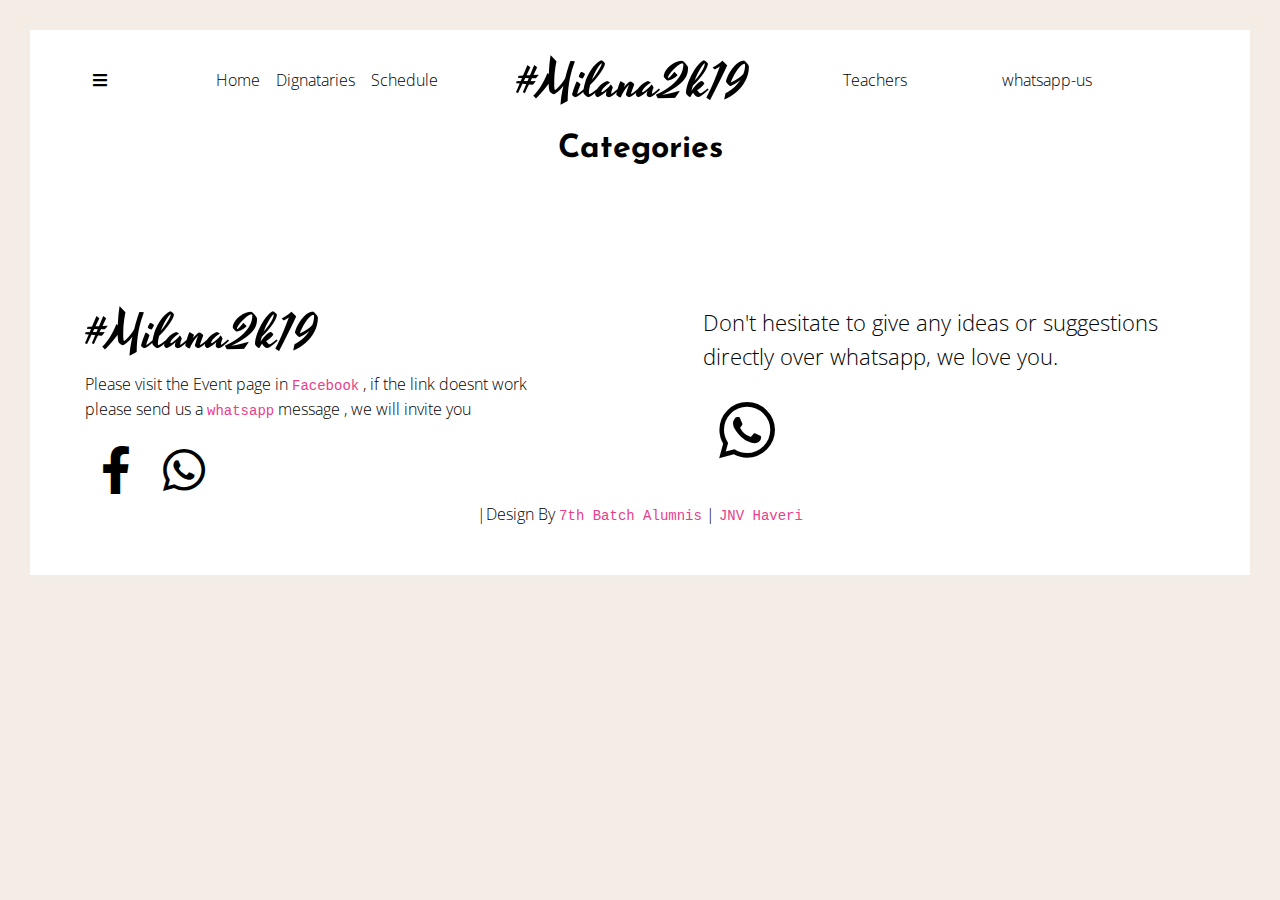
<file: categories/index.html>
<!DOCTYPE html>
<html lang="en-us">   <head>
    <meta charset="utf-8">
    <meta http-equiv="X-UA-Compatible" content="IE=edge">
    <title> Categories </title>
    <meta name="description" content="#milana2k19">
    <meta name="keywords" content="">
    <meta name="viewport" content="width=device-width, initial-scale=1, shrink-to-fit=no">
    
    <link rel="stylesheet" href="https://jnvhaveri.github.io/vendor/bootstrap/bootstrap.min.css" >
    <link rel="stylesheet" href="https://jnvhaveri.github.io/vendor/select2/select2.min.css" >
    
    
    <link rel="stylesheet" href="https://jnvhaveri.github.io/css/featherlight.min.css" >
    <link rel="stylesheet" href="https://jnvhaveri.github.io/css/tempusdominus-bootstrap-4.min.css" >
    <link rel="stylesheet" href="https://jnvhaveri.github.io/css/brands.css" >

    
    <link rel="stylesheet" href="https://fonts.googleapis.com/css?family=Open+Sans:300,400,700|Josefin+Sans:300,400,700">
    <link rel="stylesheet" href="https://jnvhaveri.github.io/css/all.css"  integrity="sha384-50oBUHEmvpQ+1lW4y57PTFmhCaXp0ML5d60M1M7uH2+nqUivzIebhndOJK28anvf" crossorigin="anonymous">

    
    <link rel="stylesheet" href="https://jnvhaveri.github.io/css/style.min.css" >

    
    <script src="https://jnvhaveri.github.io/js/modernizr.js" ></script>
</head><body> <div id="side-nav" class="sidenav">
        <a href="javascript:void(0)" id="side-nav-close">&times;</a>

        <div class="sidenav-content">
            <p>
                Kuncen WB1, Wirobrajan 10010, DIY
            </p>
            <p>
                <span class="fs-16 primary-color">(+68) 120034509</span>
            </p>
            <p>info@yourdomain.com</p>
        </div>
    </div>	<div id="side-search" class="sidenav">
        <a href="javascript:void(0)" id="side-search-close">&times;</a>
        <div class="sidenav-content">
            <form action="">

                <div class="input-group md-form form-sm form-2 pl-0">
                  <input class="form-control my-0 py-1 red-border" type="text" placeholder="Search" aria-label="Search">
                  <div class="input-group-append">
                    <button class="input-group-text red lighten-3" id="basic-text1">
                        <i class="fas fa-search text-grey" aria-hidden="true"></i>
                    </button>
                  </div>
                </div>

            </form>
        </div>


    </div>	<div id="canvas-overlay"></div>
        <div class="boxed-page">
            <nav id="navbar-header" class="navbar navbar-expand-lg">
        <div class="container">
            <a class="navbar-brand navbar-brand-center d-flex align-items-center p-0 only-mobile" href='https://jnvhaveri.github.io/'>
                <img src="https://jnvhaveri.github.io/img/logo.png" alt="logo">
            </a>
            <button class="navbar-toggler" type="button" data-toggle="collapse" data-target="#navbarSupportedContent" aria-controls="navbarSupportedContent" aria-expanded="false" aria-label="Toggle navigation">
                <span class="fa fa-bars"></span>
            </button>

            <div class="collapse navbar-collapse justify-content-between" id="navbarSupportedContent">
                <ul class="navbar-nav d-flex justify-content-between">
                    <li class="nav-item only-desktop">
                        <a class="nav-link" id="side-nav-open" href="#">
                            <span class="fa fa-bars"></span>
                        </a>
                    </li>
                    <div class="d-flex flex-lg-row flex-column">
                        <li class="nav-item active">
                            <a class="nav-link" href="https://jnvhaveri.github.io/">Home <span class="sr-only">(current)</span></a>
                        </li>
                        <li class="nav-item">
                            <a class="nav-link" href="https://jnvhaveri.github.io/#gtco-team">Dignataries</a>
                        </li>
                        <li class="nav-item active">
                            <a class="nav-link" href="https://jnvhaveri.github.io/#gtco-menu">Schedule</a>
                        </li>
                        
                            
                            
                              
                              
                            
                        
                    </div>
                </ul>

                <a class="navbar-brand navbar-brand-center d-flex align-items-center only-desktop" href="#">
                    <img src="https://jnvhaveri.github.io/img/logo.png" alt="">
                </a>
                <ul class="navbar-nav d-flex justify-content-between">
                    <div class="d-flex flex-lg-row flex-column">
                        <li class="nav-item">
                            <a class="nav-link" href="https://jnvhaveri.github.io/#gtco-teachers">Teachers</a>
                        </li>

                    </div>

                    <div class="d-flex flex-lg-row flex-column">
                        <li class="nav-item">
                            <a class="nav-link" href="https://jnvhaveri.github.io/#gtco-footer">whatsapp-us</a>
                        </li>

                    </div>
                    <li class="nav-item">
                        <a id="side-search-open" class="nav-link" href="#">
                            <span class="lnr lnr-magnifier"></span>
                        </a>
                    </li>
                </ul>
            </div>
        </div>
    </nav>

<section class="container">
        <h2 class="text-center">Categories</h2>
    
            
        
</section>
<footer id="gtco-footer" class="mastfoot pb-5 bg-white section-padding pb-0">
    <div class="inner container">
         <div class="row">
         	<div class="col-lg-6">
         		<div class="footer-widget pr-lg-5 pr-0">
         			<img src="https://jnvhaveri.github.io/img/logo.png" class="img-fluid footer-logo mb-3" alt="">
	         		<p>Please visit the Event page in <code>Facebook</code> , if the link doesnt work please send us a <code>whatsapp</code> message , we will invite you</p>
	         		<nav class="nav nav-mastfoot justify-content-start">
		                <a class="nav-link" href="https://www.facebook.com/events/1020179551659127/">
		                	<i class="fab fa-facebook-f fa-3x"></i>
		                </a>
						<a class="nav-link" href="https://wa.me/917019312865?text=hi%20milana2k19%20team">
							<i class="fab fa-whatsapp fa-3x"></i>
		                </a>
		            </nav>
         		</div>
         	</div>
				 <div class="col-lg-6">
					 <div class="footer-widget pl-lg-5 pl-0">
						 <p style="font-size:140%">Don't hesitate to give any ideas or suggestions directly over whatsapp, we love you.</p>
						 
						 
						 <nav class="nav nav-mastfoot justify-content-start">
							 
								 
							 
							 <a class="nav-link" href="https://wa.me/917019312865?text=hi%20milana2k19%20team">
								 <i class="fab fa-whatsapp fa-4x"></i>
							 </a>
						 </nav>
					 </div>


         	
         		
         			
	         		
		                
		                
		                
		                
		                
		                
		                
		              
         		
         		
         	

         	
         		
         			
	         		
	         		
						
							
						
						
					
         		
         		
         	</div>
         	<div class="col-md-12 d-flex align-items-center">
         		<p class="mx-auto text-center mb-0"> |Design By  <code>7th Batch Alumnis</code> |  <code>JNV Haveri</code></p>
         	</div>
            
        </div>
    </div>
</footer>	
</div>
</div>
	
	<script src="https://jnvhaveri.github.io/js/jquery.min.js"></script>
	<script src="https://jnvhaveri.github.io/js/moment.min.js"></script>
	<script src="https://jnvhaveri.github.io/vendor/bootstrap/popper.min.js"></script>
	<script src="https://jnvhaveri.github.io/vendor/bootstrap/bootstrap.min.js"></script>
	<script src="https://jnvhaveri.github.io/vendor/select2/select2.min.js"></script>
	<script src="https://jnvhaveri.github.io/vendor/owlcarousel/owl.carousel.min.js"></script>
	<script src="https://jnvhaveri.github.io/js/featherlight.min.js" ></script>
	<script src="https://jnvhaveri.github.io/vendor/stellar/jquery.stellar.js" type="text/javascript" charset="utf-8"></script>
	<script src="https://jnvhaveri.github.io/js/tempusdominus-bootstrap-4.min.js" ></script>
	
	
	
		
	
	
	</body>
</html>
</file>
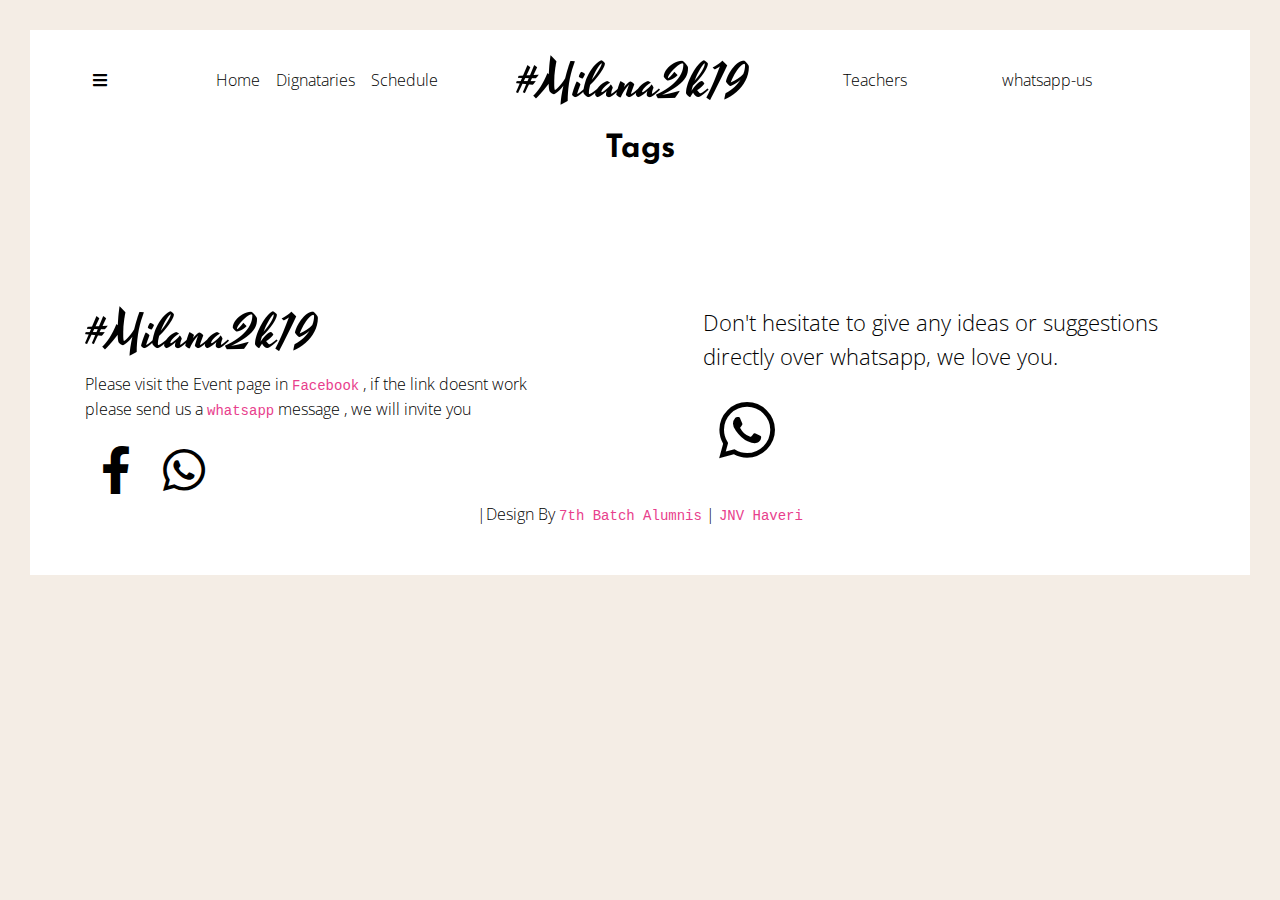
<file: tags/index.html>
<!DOCTYPE html>
<html lang="en-us">   <head>
    <meta charset="utf-8">
    <meta http-equiv="X-UA-Compatible" content="IE=edge">
    <title> Tags </title>
    <meta name="description" content="#milana2k19">
    <meta name="keywords" content="">
    <meta name="viewport" content="width=device-width, initial-scale=1, shrink-to-fit=no">
    
    <link rel="stylesheet" href="https://jnvhaveri.github.io/vendor/bootstrap/bootstrap.min.css" >
    <link rel="stylesheet" href="https://jnvhaveri.github.io/vendor/select2/select2.min.css" >
    
    
    <link rel="stylesheet" href="https://jnvhaveri.github.io/css/featherlight.min.css" >
    <link rel="stylesheet" href="https://jnvhaveri.github.io/css/tempusdominus-bootstrap-4.min.css" >
    <link rel="stylesheet" href="https://jnvhaveri.github.io/css/brands.css" >

    
    <link rel="stylesheet" href="https://fonts.googleapis.com/css?family=Open+Sans:300,400,700|Josefin+Sans:300,400,700">
    <link rel="stylesheet" href="https://jnvhaveri.github.io/css/all.css"  integrity="sha384-50oBUHEmvpQ+1lW4y57PTFmhCaXp0ML5d60M1M7uH2+nqUivzIebhndOJK28anvf" crossorigin="anonymous">

    
    <link rel="stylesheet" href="https://jnvhaveri.github.io/css/style.min.css" >

    
    <script src="https://jnvhaveri.github.io/js/modernizr.js" ></script>
</head><body> <div id="side-nav" class="sidenav">
        <a href="javascript:void(0)" id="side-nav-close">&times;</a>

        <div class="sidenav-content">
            <p>
                Kuncen WB1, Wirobrajan 10010, DIY
            </p>
            <p>
                <span class="fs-16 primary-color">(+68) 120034509</span>
            </p>
            <p>info@yourdomain.com</p>
        </div>
    </div>	<div id="side-search" class="sidenav">
        <a href="javascript:void(0)" id="side-search-close">&times;</a>
        <div class="sidenav-content">
            <form action="">

                <div class="input-group md-form form-sm form-2 pl-0">
                  <input class="form-control my-0 py-1 red-border" type="text" placeholder="Search" aria-label="Search">
                  <div class="input-group-append">
                    <button class="input-group-text red lighten-3" id="basic-text1">
                        <i class="fas fa-search text-grey" aria-hidden="true"></i>
                    </button>
                  </div>
                </div>

            </form>
        </div>


    </div>	<div id="canvas-overlay"></div>
        <div class="boxed-page">
            <nav id="navbar-header" class="navbar navbar-expand-lg">
        <div class="container">
            <a class="navbar-brand navbar-brand-center d-flex align-items-center p-0 only-mobile" href='https://jnvhaveri.github.io/'>
                <img src="https://jnvhaveri.github.io/img/logo.png" alt="logo">
            </a>
            <button class="navbar-toggler" type="button" data-toggle="collapse" data-target="#navbarSupportedContent" aria-controls="navbarSupportedContent" aria-expanded="false" aria-label="Toggle navigation">
                <span class="fa fa-bars"></span>
            </button>

            <div class="collapse navbar-collapse justify-content-between" id="navbarSupportedContent">
                <ul class="navbar-nav d-flex justify-content-between">
                    <li class="nav-item only-desktop">
                        <a class="nav-link" id="side-nav-open" href="#">
                            <span class="fa fa-bars"></span>
                        </a>
                    </li>
                    <div class="d-flex flex-lg-row flex-column">
                        <li class="nav-item active">
                            <a class="nav-link" href="https://jnvhaveri.github.io/">Home <span class="sr-only">(current)</span></a>
                        </li>
                        <li class="nav-item">
                            <a class="nav-link" href="https://jnvhaveri.github.io/#gtco-team">Dignataries</a>
                        </li>
                        <li class="nav-item active">
                            <a class="nav-link" href="https://jnvhaveri.github.io/#gtco-menu">Schedule</a>
                        </li>
                        
                            
                            
                              
                              
                            
                        
                    </div>
                </ul>

                <a class="navbar-brand navbar-brand-center d-flex align-items-center only-desktop" href="#">
                    <img src="https://jnvhaveri.github.io/img/logo.png" alt="">
                </a>
                <ul class="navbar-nav d-flex justify-content-between">
                    <div class="d-flex flex-lg-row flex-column">
                        <li class="nav-item">
                            <a class="nav-link" href="https://jnvhaveri.github.io/#gtco-teachers">Teachers</a>
                        </li>

                    </div>

                    <div class="d-flex flex-lg-row flex-column">
                        <li class="nav-item">
                            <a class="nav-link" href="https://jnvhaveri.github.io/#gtco-footer">whatsapp-us</a>
                        </li>

                    </div>
                    <li class="nav-item">
                        <a id="side-search-open" class="nav-link" href="#">
                            <span class="lnr lnr-magnifier"></span>
                        </a>
                    </li>
                </ul>
            </div>
        </div>
    </nav>

<section class="container">
        <h2 class="text-center">Tags</h2>
    
            
        
</section>
<footer id="gtco-footer" class="mastfoot pb-5 bg-white section-padding pb-0">
    <div class="inner container">
         <div class="row">
         	<div class="col-lg-6">
         		<div class="footer-widget pr-lg-5 pr-0">
         			<img src="https://jnvhaveri.github.io/img/logo.png" class="img-fluid footer-logo mb-3" alt="">
	         		<p>Please visit the Event page in <code>Facebook</code> , if the link doesnt work please send us a <code>whatsapp</code> message , we will invite you</p>
	         		<nav class="nav nav-mastfoot justify-content-start">
		                <a class="nav-link" href="https://www.facebook.com/events/1020179551659127/">
		                	<i class="fab fa-facebook-f fa-3x"></i>
		                </a>
						<a class="nav-link" href="https://wa.me/917019312865?text=hi%20milana2k19%20team">
							<i class="fab fa-whatsapp fa-3x"></i>
		                </a>
		            </nav>
         		</div>
         	</div>
				 <div class="col-lg-6">
					 <div class="footer-widget pl-lg-5 pl-0">
						 <p style="font-size:140%">Don't hesitate to give any ideas or suggestions directly over whatsapp, we love you.</p>
						 
						 
						 <nav class="nav nav-mastfoot justify-content-start">
							 
								 
							 
							 <a class="nav-link" href="https://wa.me/917019312865?text=hi%20milana2k19%20team">
								 <i class="fab fa-whatsapp fa-4x"></i>
							 </a>
						 </nav>
					 </div>


         	
         		
         			
	         		
		                
		                
		                
		                
		                
		                
		                
		              
         		
         		
         	

         	
         		
         			
	         		
	         		
						
							
						
						
					
         		
         		
         	</div>
         	<div class="col-md-12 d-flex align-items-center">
         		<p class="mx-auto text-center mb-0"> |Design By  <code>7th Batch Alumnis</code> |  <code>JNV Haveri</code></p>
         	</div>
            
        </div>
    </div>
</footer>	
</div>
</div>
	
	<script src="https://jnvhaveri.github.io/js/jquery.min.js"></script>
	<script src="https://jnvhaveri.github.io/js/moment.min.js"></script>
	<script src="https://jnvhaveri.github.io/vendor/bootstrap/popper.min.js"></script>
	<script src="https://jnvhaveri.github.io/vendor/bootstrap/bootstrap.min.js"></script>
	<script src="https://jnvhaveri.github.io/vendor/select2/select2.min.js"></script>
	<script src="https://jnvhaveri.github.io/vendor/owlcarousel/owl.carousel.min.js"></script>
	<script src="https://jnvhaveri.github.io/js/featherlight.min.js" ></script>
	<script src="https://jnvhaveri.github.io/vendor/stellar/jquery.stellar.js" type="text/javascript" charset="utf-8"></script>
	<script src="https://jnvhaveri.github.io/js/tempusdominus-bootstrap-4.min.js" ></script>
	
	
	
		
	
	
	</body>
</html>
</file>
